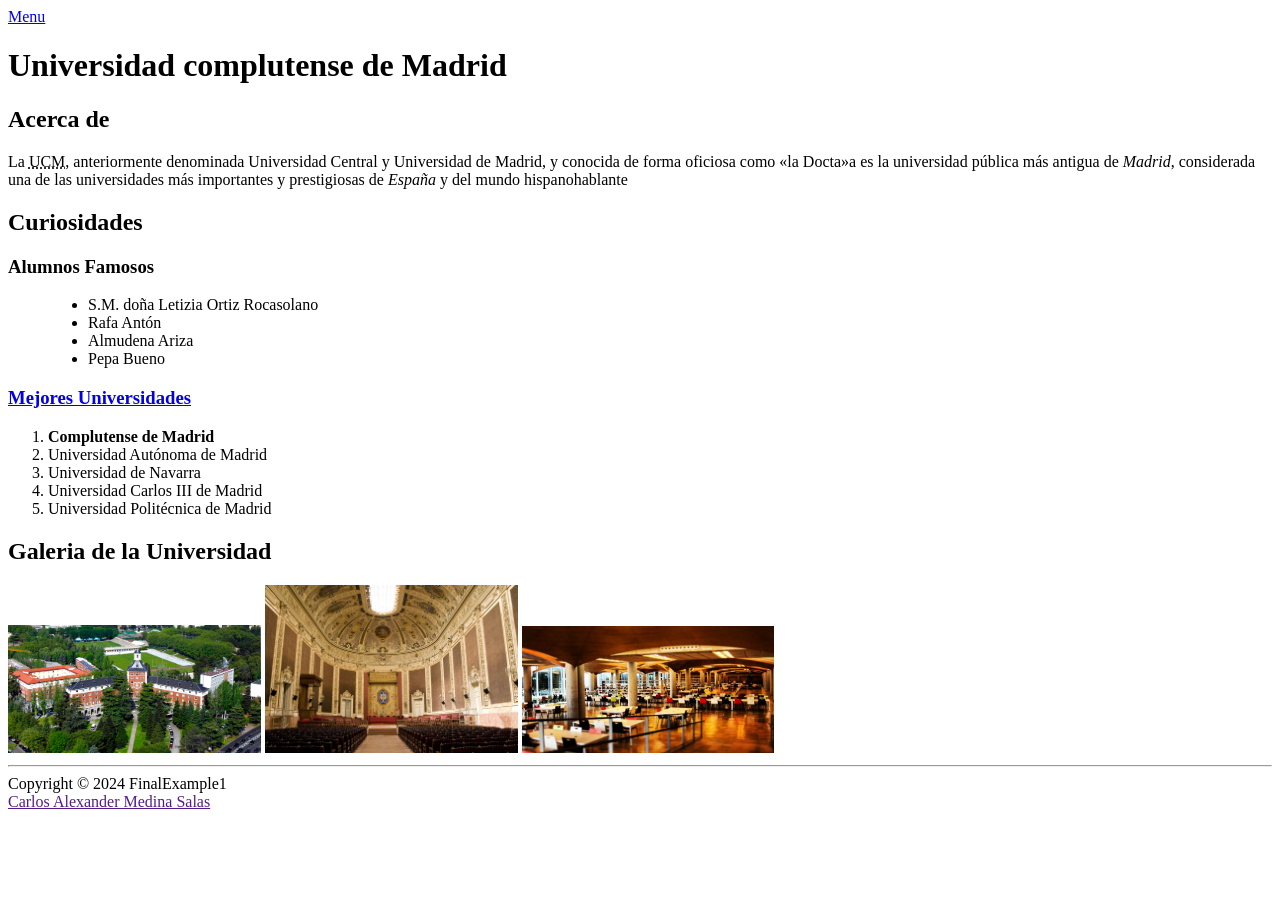
<file: view/ProyectoFinal1/index.html>
<!DOCTYPE html>
<html lang="es">
<head>
    <meta charset="UTF-8">
    <meta name="viewport" content="width=device-width, initial-scale=1.0">
    <title>Universidad complutense de Madrid</title>
    <link rel="stylesheet" href="../../style/img_ejm1.css" >
</head>
<body>
    <main>
        <a href="../../index.html">Menu</a>
        <header>
            <h1>Universidad complutense de Madrid</h1>
            <h2>Acerca de</h2>
            <p>
                La <abbr title="Universidad complutense de Madrid">UCM</abbr>, anteriormente denominada Universidad Central y Universidad de Madrid, y conocida de forma oficiosa como «la Docta»a​ es la universidad pública más antigua de <cite>Madrid</cite>, considerada una de las universidades más importantes y prestigiosas de <cite>España</cite> y del mundo hispanohablante
            </p>
        </header>
        
        <article>
            <h2>Curiosidades</h2>
            <div>
                <div>
                    <h3>Alumnos Famosos</h3>
                    <blockquote>
                        <ul>
                            <li>S.M. doña Letizia Ortiz Rocasolano</li>
                            <li>Rafa Antón</li>
                            <li>Almudena Ariza</li>
                            <li>Pepa Bueno</li>
                        </ul>
                    </blockquote>
                </div>
                
                <div>
                    <a href="https://www.plusultra.com/es-es/blog/cual-es-la-mejor-universidad-de-madrid-lista-de-las-10-mejores/" target="_blank"><h3>Mejores Universidades</h3></a>
                    <ol>
                        <li><strong>Complutense de Madrid</strong></li>
                        <li>Universidad Autónoma de Madrid</li>
                        <li>Universidad de Navarra</li>
                        <li>Universidad Carlos III de Madrid</li>
                        <li>Universidad Politécnica de Madrid</li>
                    </ol>
                </div>    
            </div>
        </article>

        <article>
            <h2>Galeria de la Universidad</h2>
            <div>
                <img src="../../image/universidad_imagen_exterior.jpg" alt="Exterior de la Universidad Complutense de Madrid">
                <img src="../../image/universidad_imagen_interior.jpg" alt="Interior de la Universidad Complutense de Madrid">
                <img src="../../image/universidad_imagen_biblioteca.jpg" alt="Biblioteca de la Universidad Complutense de Madrid">
            </div>
        </article>
    </main>

    <footer>
        <hr>
        Copyright &copy; 2024 FinalExample1
        <br>
        <a href="">Carlos Alexander Medina Salas</a>
    </footer>
</body>
</html>
</file>
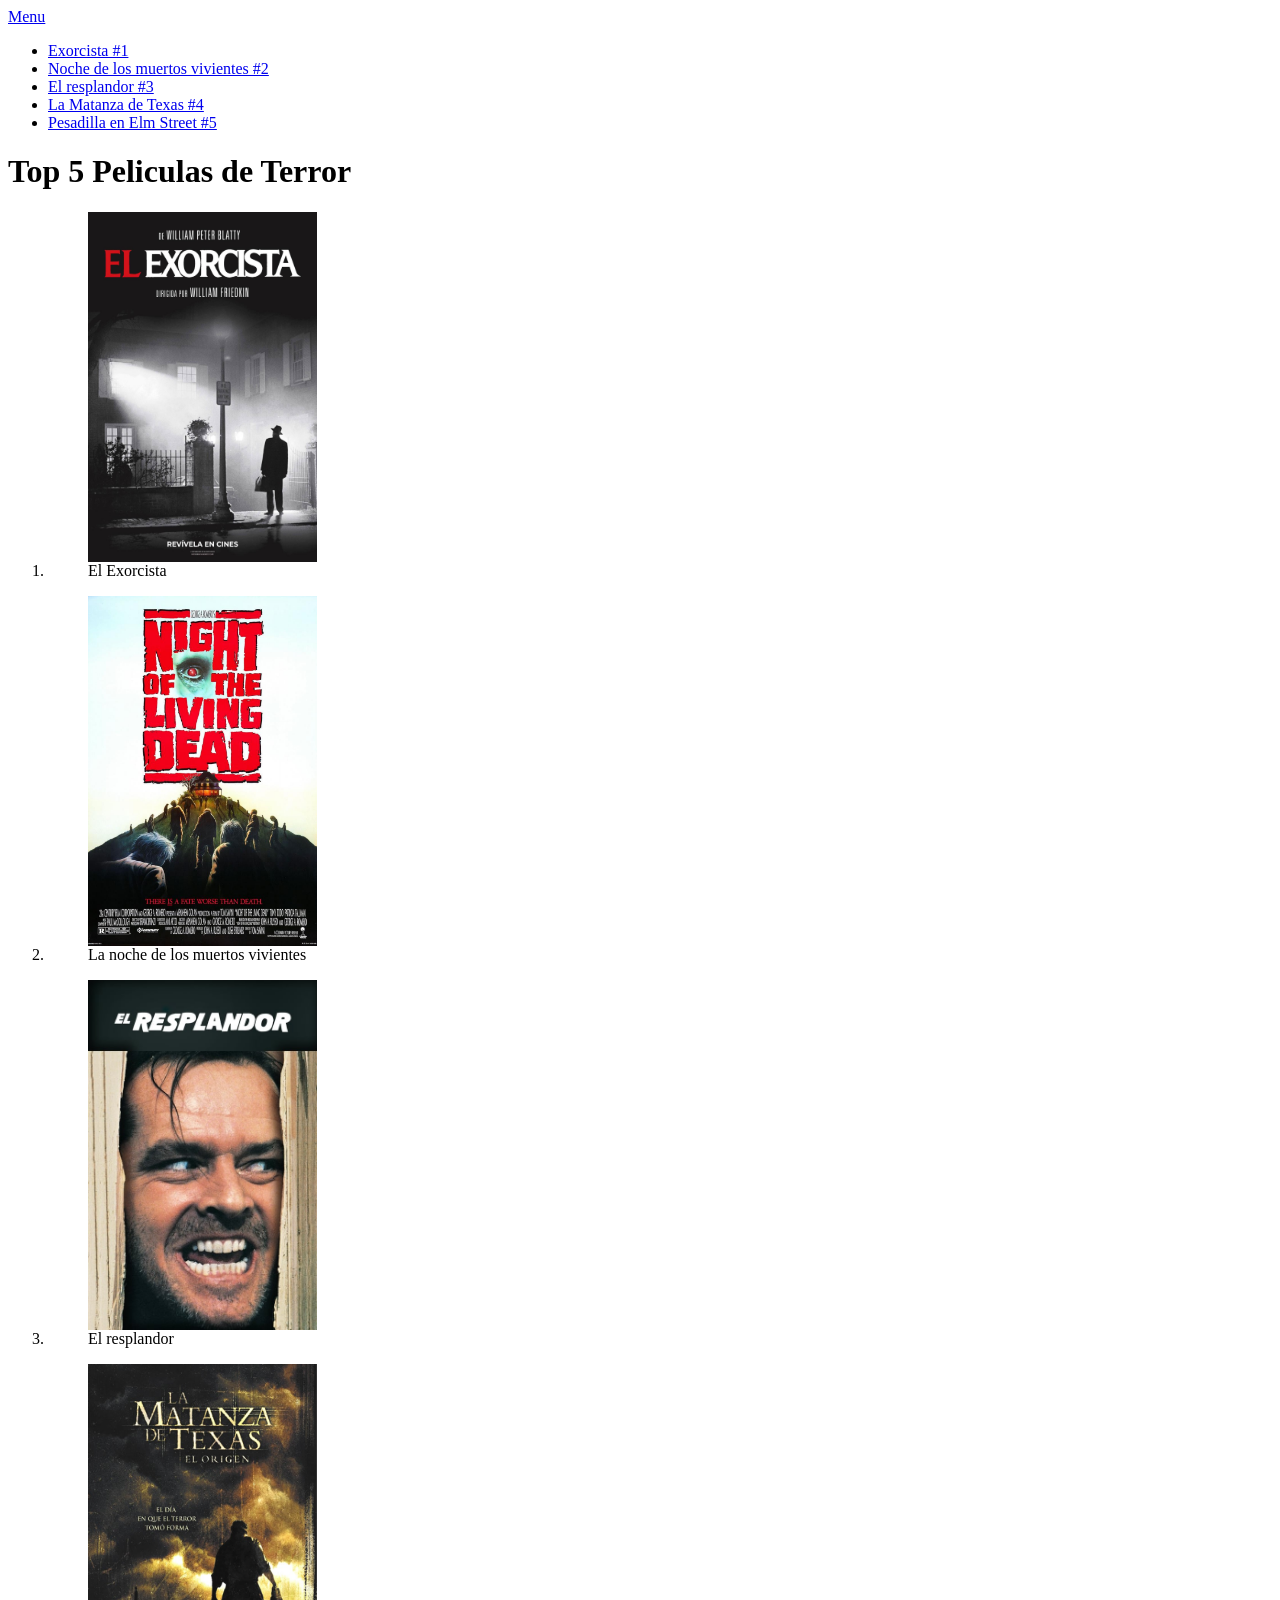
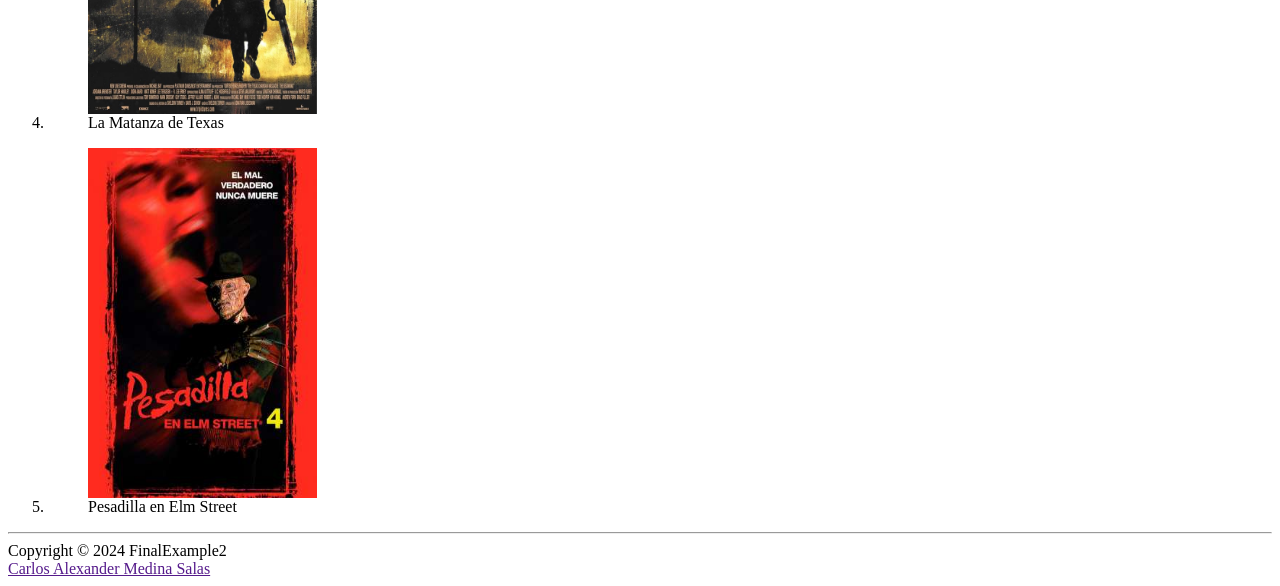
<file: view/ProyectoFinal2/index.html>
<!DOCTYPE html>
<html lang="es">
<head>
    <meta charset="UTF-8">
    <meta name="viewport" content="width=device-width, initial-scale=1.0">
    <title>Top 5 Peliculas de Terror</title>
    <link rel="stylesheet" href="../../style/img_ejm2.css">
</head>
<body>
    <nav>
        <a href="../../index.html">Menu</a>
        <ul>
            <li><a href="#post1">Exorcista #1</a></li>
            <li><a href="#post2">Noche de los muertos vivientes #2</a></li>
            <li><a href="#post3">El resplandor #3</a></li>
            <li><a href="#post4">La Matanza de Texas #4</a></li>
            <li><a href="#post5">Pesadilla en Elm Street #5</a></li>
        </ul>
    </nav>

    <main>
        <h1>Top 5 Peliculas de Terror</h1>
        <ol>
            <li>
                <figure id="post1">
                    <img src="../../image/post_elexorcista.jpg" alt="Post de estreno del Exorcista">
                    <figcaption>El Exorcista</figcaption>
                </figure>
            </li>
            <li>
                <figure id="post2">
                    <img src="../../image/post_nochedelosmuertos.jpg" alt="Post de estreno de La noche de los muertos vivientes">
                    <figcaption>La noche de los muertos vivientes</figcaption>
                </figure>
            </li>
            <li>
                <figure id="post3">
                    <img src="../../image/post_elresplador.jpg" alt="Post de estreno de El resplandor">
                    <figcaption>El resplandor</figcaption>
                </figure>
            </li>
            <li>
                <figure id="post4">
                    <img src="../../image/post_lamatanzadetexas.jpg" alt="Post de estreno de La Matanza de Texas">
                    <figcaption>La Matanza de Texas</figcaption>
                </figure>
            </li>
            <li>
                <figure id="post5">
                    <img src="../../image/post_pesadillaelm.jpeg" alt="Post de estreno de Pesadilla en Elm Street">
                    <figcaption>Pesadilla en Elm Street</figcaption>
                </figure>
            </li>
        </ol>
    </main>

    <footer>
        <hr>
        Copyright &copy; 2024 FinalExample2
        <br>
        <a href="">Carlos Alexander Medina Salas</a>
    </footer>
</body>
</html>
</file>
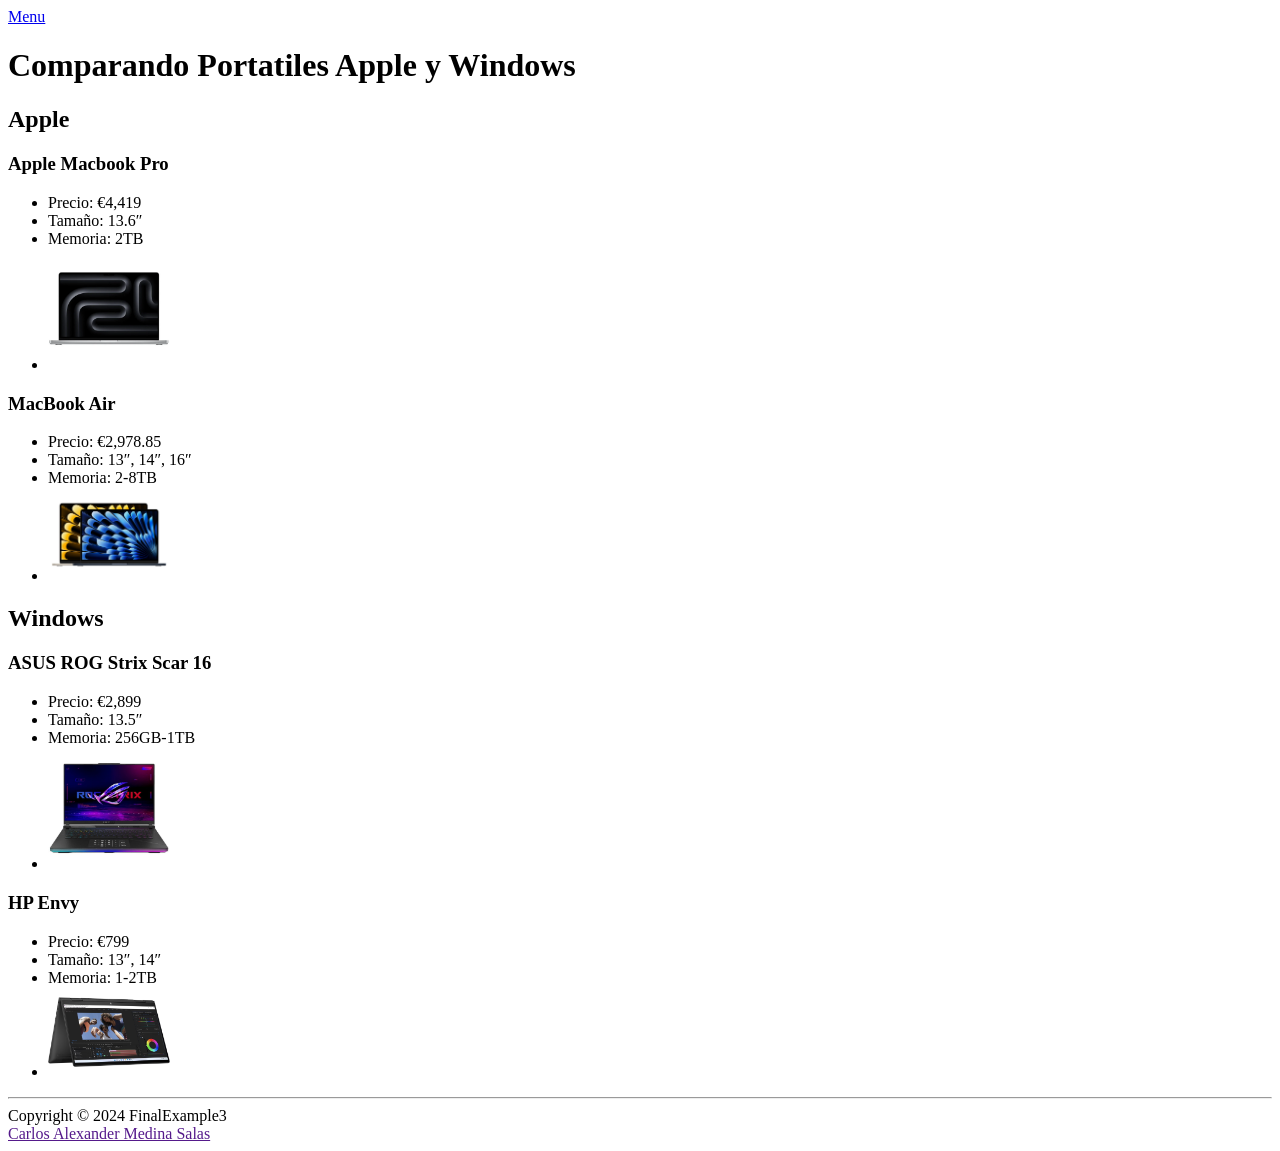
<file: view/ProyectoFinal3/index.html>
<!DOCTYPE html>
<html lang="es">
<head>
    <meta charset="UTF-8">
    <meta name="viewport" content="width=device-width, initial-scale=1.0">
    <title>Comparando Portatiles Apple y Windows</title>
    <link rel="stylesheet" href="../../style/img_ejm3.css">
</head>
<body>
    <a href="../../index.html">Menu</a>
    <main>
        <h1>Comparando Portatiles Apple y Windows</h1>
        <article>
            <h2>Apple</h2>
            <div>
                <h3>Apple Macbook Pro</h3>
                <ul>
                    <li>Precio: &euro;4,419</li>
                    <li>Tamaño: 13.6&#8243;</li>
                    <li>Memoria: 2TB</li>
                    <li><img src="../../image/apple_mac_opc1.jpg" alt="Ordenador portatil Apple Macbook Pro"></li>
                </ul>
            </div>
            <div>
                <h3>MacBook Air</h3>
                <ul>
                    <li>Precio: &euro;2,978.85</li>
                    <li>Tamaño: 13&#8243;, 14&#8243;, 16&#8243;</li>
                    <li>Memoria: 2-8TB</li>
                    <li><img src="../../image/apple_mac_opc2.jpg" alt="Ordenador portatil MacBook Air"></li>
                </ul>
            </div>
        </article>

        <article>
            <h2>Windows</h2>
            <div>
                <h3>ASUS ROG Strix Scar 16</h3>
                <ul>
                    <li>Precio: &euro;2,899</li>
                    <li>Tamaño: 13.5&#8243;</li>
                    <li>Memoria: 256GB-1TB</li>
                    <li><img src="../../image/win_opc1.jpg" alt="Ordenador portatil ASUS ROG Strix Scar 16"></li>
                </ul>
            </div>
            <div>
                <h3>HP Envy</h3>
                <ul>
                    <li>Precio: &euro;799</li>
                    <li>Tamaño: 13&#8243;, 14&#8243;</li>
                    <li>Memoria: 1-2TB</li>
                    <li><img src="../../image/win_opc2.jpg" alt="Ordenador portatil HP Envy"></li>
                </ul>
            </div>
        </article>
    </main>

    <footer>
        <hr>
        Copyright &copy; 2024 FinalExample3
        <br>
        <a href="">Carlos Alexander Medina Salas</a>
    </footer>
</body>
</html>
</file>
<file: style/img_ejm1.css>
img{
    width: 20%;
    display: inline-block;
}
</file>
<file: style/img_ejm2.css>
img{
    width: 20%;
    height: 350px;
    display: block;
}
</file>
<file: style/img_ejm3.css>
img{
    width: 10%;
}
</file>
